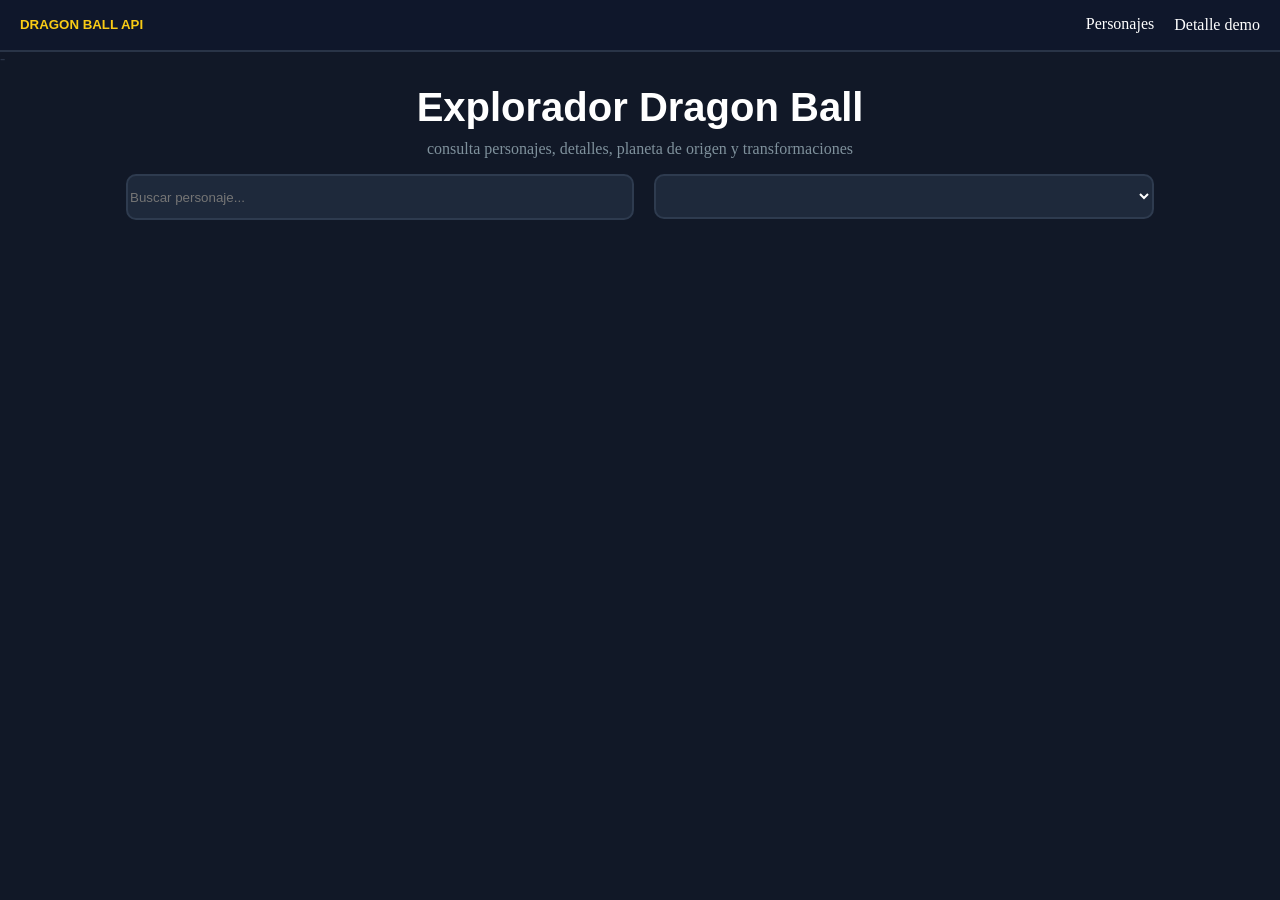
<file: index.html>
<!DOCTYPE html>
<html lang="es">

<head>
    <meta charset="UTF-8">
    <meta name="viewport" content="width=device-width, initial-scale=1.0">
    <meta name="description" content="Pagina principal 3">
    <meta name="author" content="Daniel Jose Ortega Polo">
    <title>Dragon Ball Z</title>
    <link rel="stylesheet" href="css/styles.css">
    <script src="js/consumirapi.js"></script>
    <script src="js/utilidades.js"></script>
</head>

<body>

    <div class="flex padre">
        <div class="izquierda">
            <a href="index.html">
                <h5>DRAGON BALL API</h5>
            </a>
        </div>
        <div class="derecha flex">
            <a href="index.html">Personajes</a>
            <p>Detalle demo</p>
        </div>
    </div>
    <div class="colorf">
        <p>-</p>
    </div>
    <div>
        <nav class="nav">
            <h1>Explorador Dragon Ball</h1>
            <p>consulta personajes, detalles, planeta de origen y transformaciones</p>
        </nav>
        <div class="flex nav">

            <nav>
                <input type="text" id="search" name="search" placeholder="Buscar personaje..."
                    oninput="filtrarPersonajes()">
            </nav>
            <nav>
                <select name="type" id="type" onchange="filtrarPersonajes()">
                </select>
            </nav>
        </div>
    </div>
    <div id="container"></div>

    
    <script>
        consumeApiDragonBall()
    </script>

</body>

</html>
</file>
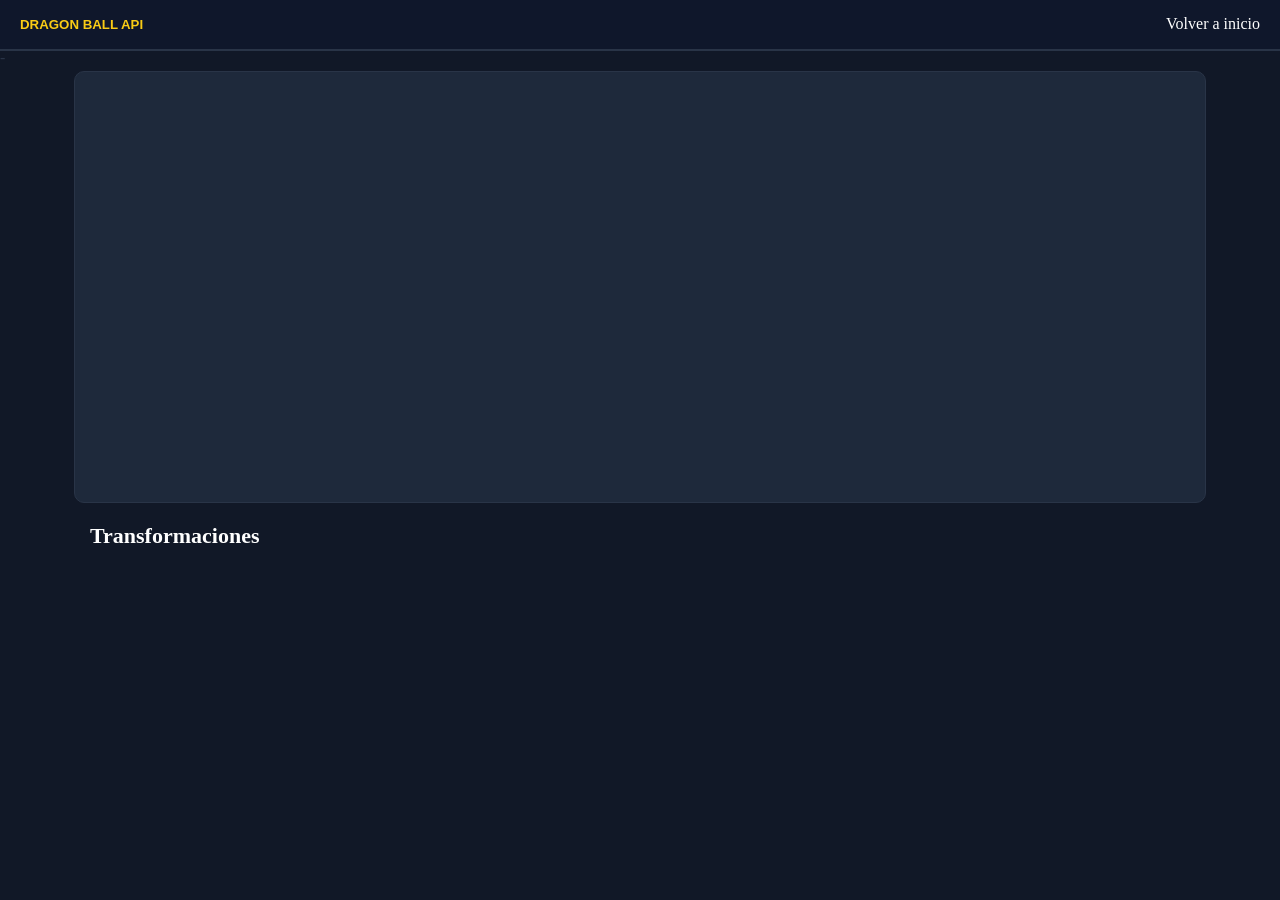
<file: html/detalles.html>
<!DOCTYPE html>
<html lang="es">

<head>
    <meta charset="UTF-8">
    <meta name="viewport" content="width=device-width, initial-scale=1.0">
    <meta name="description" content="Detalles">
    <meta name="author" content="Daniel Jose Ortega Polo">
    <link rel="stylesheet" href="../css/styles.css">
    <script src="../js/consumirapi.js"></script>
    <script src="../js/utilidades.js"></script>
    <title>Detalles</title>
</head>

<body>

    <div class="flex padre">
        <div class="izquierda">
            <a href="../index.html">
                <h5>DRAGON BALL API</h5>
            </a>
        </div>
        <div class="derecha flex">
            <a href="../index.html">Volver a inicio</a>
        </div>
    </div>
    <div class="colorf">
        <p>-</p>
    </div>
    <div id="principal" class="nav">
    </div>
    <div class="nav">
        <h4>Transformaciones</h4>
    </div>
    <div id="Transformation"></div>

    
    <script>
        consumeApiName()
    </script>


</body>

</html>
</file>
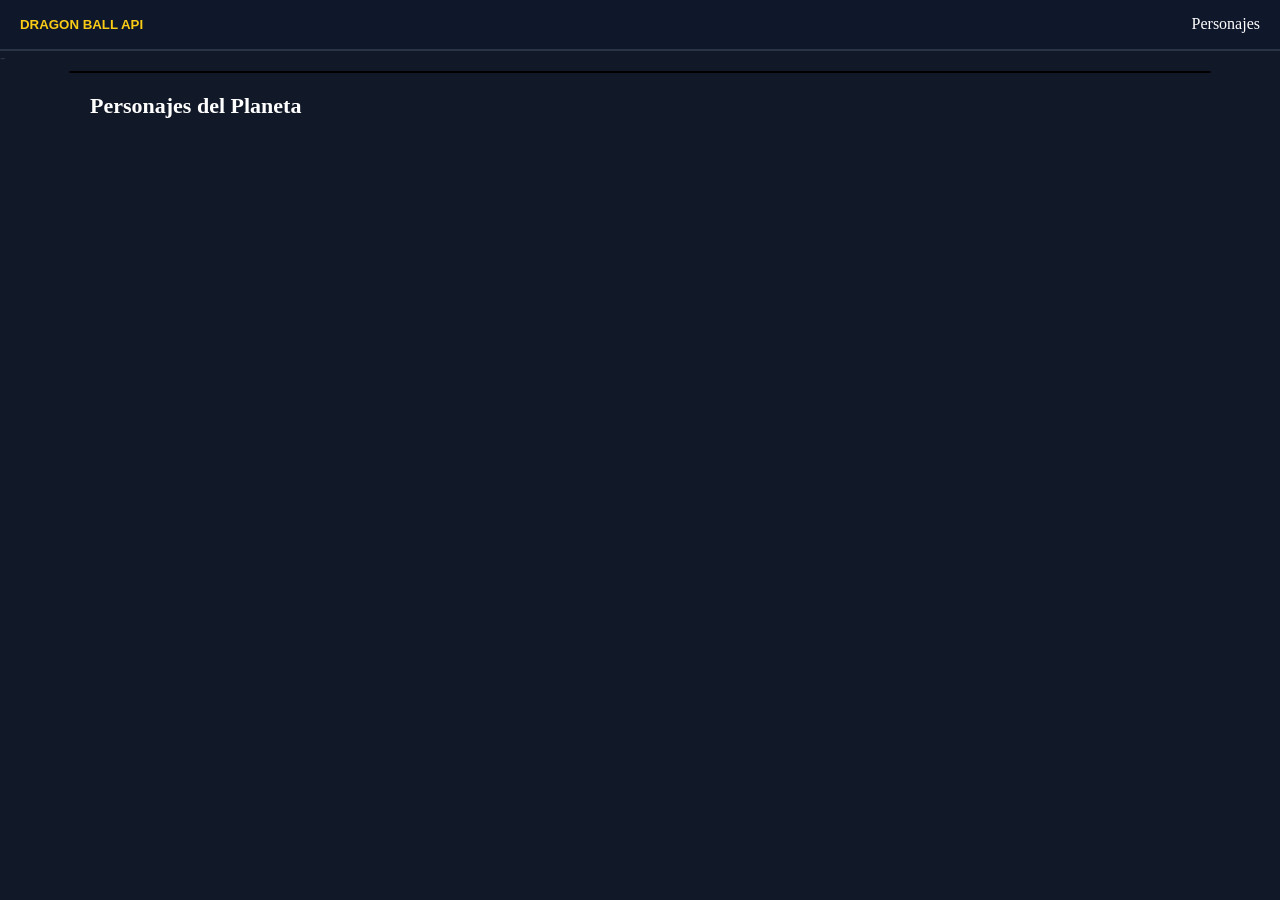
<file: html/planeta.html>
<!DOCTYPE html>
<html lang="es">

<head>
    <meta charset="UTF-8">
    <meta name="viewport" content="width=device-width, initial-scale=1.0">
    <meta name="description" content="Planeta">
    <meta name="author" content="Daniel Jose Ortega Polo">
    <link rel="stylesheet" href="../css/styles.css">
    <script src="../js/consumirapi.js"></script>
    <script src="../js/utilidades.js"></script>

    <title>Planeta </title>
</head>

<body>

    <div class="flex padre">
        <div class="izquierda">
            <a href="../index.html">
                <h5>DRAGON BALL API</h5>
            </a>
        </div>
        <div class="derecha flex">
            <a href="../index.html">Personajes</a>
        </div>
    </div>
    <div class="colorf">
        <p>-</p>
    </div>
    <div id="description"></div>
    <div class="nav">
        <h4>Personajes del Planeta</h4>
    </div>
    <div id="characteres"></div>

    
    <script>
        consumeApiPlanet()
    </script>


</body>

</html>
</file>
<file: css/styles.css>
body {
  background-color: rgb(17, 24, 39);
  margin: 0%;
  justify-content: center;
}

.derecha {
  width: 50%;
  height: auto;
  justify-content: end;
}

.derecha p {
  margin-right: 20px;
  color: white;
}

.derecha a {
  text-decoration: none;
  margin-right: 20px;
  margin-top: 15px;
  color: white;
}

.flex {
  display: flex;
}

.izquierda {
  width: 50%;
  height: auto;
}

.izquierda h5 {
  color: #FACC15;
  font-family: Arial, Helvetica, sans-serif;
  margin: 17px;
  margin-left: 20px;

}

.izquierda a {
  text-decoration: none;
}

.padre {
  background-color: rgb(15, 23, 43);
}

.colorf {
  height: 2px;
  background-color: rgb(41, 52, 71);
}

.colorf p {
  color: rgb(41, 52, 71);
  margin: 0%;
}

.nav {
  text-align: center;
  justify-content: center;
}

.nav h1 {
  color: white;
  font-size: 40px;
  font-family: Arial, Helvetica, sans-serif;
  margin-bottom: 0px;
}

.nav p {
  color:#7F919C ;
  margin-top: 10px;
}

#search {
  width: 500px;
  height: 40px;
  background-color: rgb(30, 41, 59);
  color: white;
  border: 2px solid rgb(46, 59, 79);
  border-radius: 10px;
}

#type {
  margin-left: 20px;
  width: 500px;
  height: 45px;
  background-color: rgb(30, 41, 59);
  color: white;
  border: 2px solid rgb(46, 59, 79);
  border-radius: 10px;
}

#container {
  display: grid;
  grid-template-columns: auto auto auto auto;
  justify-content: center;

}

#container div {
  width: 70%;
  height: 450px;
  margin: 50px;
  margin-bottom: 20px;
  border: 1px solid gray;
  border-radius: 10px;
  padding: 0px 15px 15px 15px;
  background-color: #1E293B;
  color: white;
  overflow: hidden;


}

#container h2 {
  color: #FACC15;
  margin-bottom: 7px;
}

#container img {
  
  width: 400px;
  height: 270px;
  object-fit: contain;
  display: block;
  background-color: white;
  margin: 0px;
  margin-left: -72px;

}


#container p {
  margin: 0%;
  font-family: Arial, Helvetica, sans-serif;
}

#container button {
  height: 30px;
  margin-top: 15px;
  background-color: #FACC15;
  border: 1px solid gray;
  border-radius: 10px;
  font-weight: 600;
  cursor: pointer;
}

.nav h4 {
  font-weight: bold;
  font-size: 22px;
  color: white;
  text-align: left;
  max-width: 1100px;
  margin: 20px auto;
  padding: 0 20px;
}

#principal {
  display: flex;
  max-width: 1100px;
  height: 400px;
  margin: 20px auto;
  padding: 0 20px;
  background-color: rgb(30, 41, 59);
  border: 1px solid rgb(41, 52, 71);
  border-radius: 10px;
  padding: 15px;
}

#principal div {
  width: 80%;
  background-color: rgb(30, 41, 59);
}

#principal p {
  text-align: left;
  font-family: Arial, Helvetica, sans-serif;
}

#principal nav {
  width: 20%;
  background-color: rgb(51, 65, 85);
  margin: 20px;
  border: 1px solid gray;
  border-radius: 10px;
  padding: 15px;

}

#principal h2 {
  color: white;
  font-family: Arial, Helvetica, sans-serif;
  text-align: left;
  margin-bottom: 10px;
}

#principal article {
  margin-right: 20px;
  width: 33.3%;
  height: 30px;
  text-align: left;
  border: 1px solid gray;
  border-radius: 10px;
  padding: 15px;
  background-color: rgb(15, 23, 42);
}

#principal small {
  color: rgb(94, 109, 148);
}

#principal img {
  justify-content: center;
  align-items: center;
  margin-left: 40px;
  width: 100%;
  height: 100%;
  object-fit: contain;
  display: block;
  justify-content: center;
  align-items: center;
  margin: auto;
}

#principal span {
  display: flex;
}

#principal button {
  height: 35px;
  width: 200px;
  background-color: turquoise;
  border: 1px solid black;
  border-radius: 10px;
  font-weight: 600;
  margin-right: 610px;
  cursor: pointer;
}

#Transformation {
  display: flex;
  max-width: 1100px;
  margin: 20px auto;
  padding: 0 20px;
}

#Transformation div {
  width: 100%;
  margin: 20px;
  border: 1px solid gray;
  border-radius: 10px;
  padding: 15px;
  background-color: rgb(30, 41, 59);
}

#Transformation img {
  margin-left: 40px;
  width: 100%;
  height: 250px;
  object-fit: contain;
  display: block;
  justify-content: center;
  align-items: center;
  margin: auto;
}

#Transformation p {
  color: white;
  font-family: Arial, Helvetica, sans-serif;
  text-align: center;
}

#description {
  display: flex;
  background-color: rgb(30, 41, 59);
  max-width: 1100px;
  margin: 20px auto;
  padding: 0 20px;
  border: 1px solid;
  border-radius: 10px;
}

#description nav {
  width: 67.7%;
  margin-top: 30px;
}

#description div {
  width: 33.3%;
  height: 300px;
  margin-right: 30px;
}

#description img {
  margin-left: 40px;
  width: 100%;
  height: 250px;
  object-fit: cover;
  display: block;
  justify-content: center;
  align-items: center;
  border: 1px solid;
  border-radius: 10px;
  margin: 20px;
}

#description h1 {
  color: white;
  font-family: Arial, Helvetica, sans-serif;
}

#description p {
  color: white;
  font-family: Arial, Helvetica, sans-serif;
}

#characteres {
  display: grid;
  max-width: 1100px;
  margin: 20px auto;
  padding: 0 20px;
  grid-template-columns: auto auto auto auto;
  gap: 30px;
}

#characteres div {
  border: 1px solid gray;
  border-radius: 10px;
  padding: 0;
  background-color: rgb(30, 41, 59);
  overflow: hidden;
}

#characteres img {
  width: 370px;
  height: 270px;
  object-fit: contain;
  display: block;
  background-color: white;
  border-radius: 10px 10px 0px 0px;
  margin: 0;
  margin-left: -50px;
}


#characteres p {
  color: white;
  margin: 2%;
  font-family: Arial, Helvetica, sans-serif;
}

#characteres h2 {
  color: #FACC15;
  margin-bottom: 3%;
  font-family: Arial, Helvetica, sans-serif;
}

#characteres button {
  background-color: #FACC15;
  margin: 7%;
  border: 1px solid #FACC15;
  border-radius: 10px;
  height: 42px;
  width: 100px;
  font-weight: 800;
  font-family: Arial, Helvetica, sans-serif;
  cursor: pointer;
}
</file>
